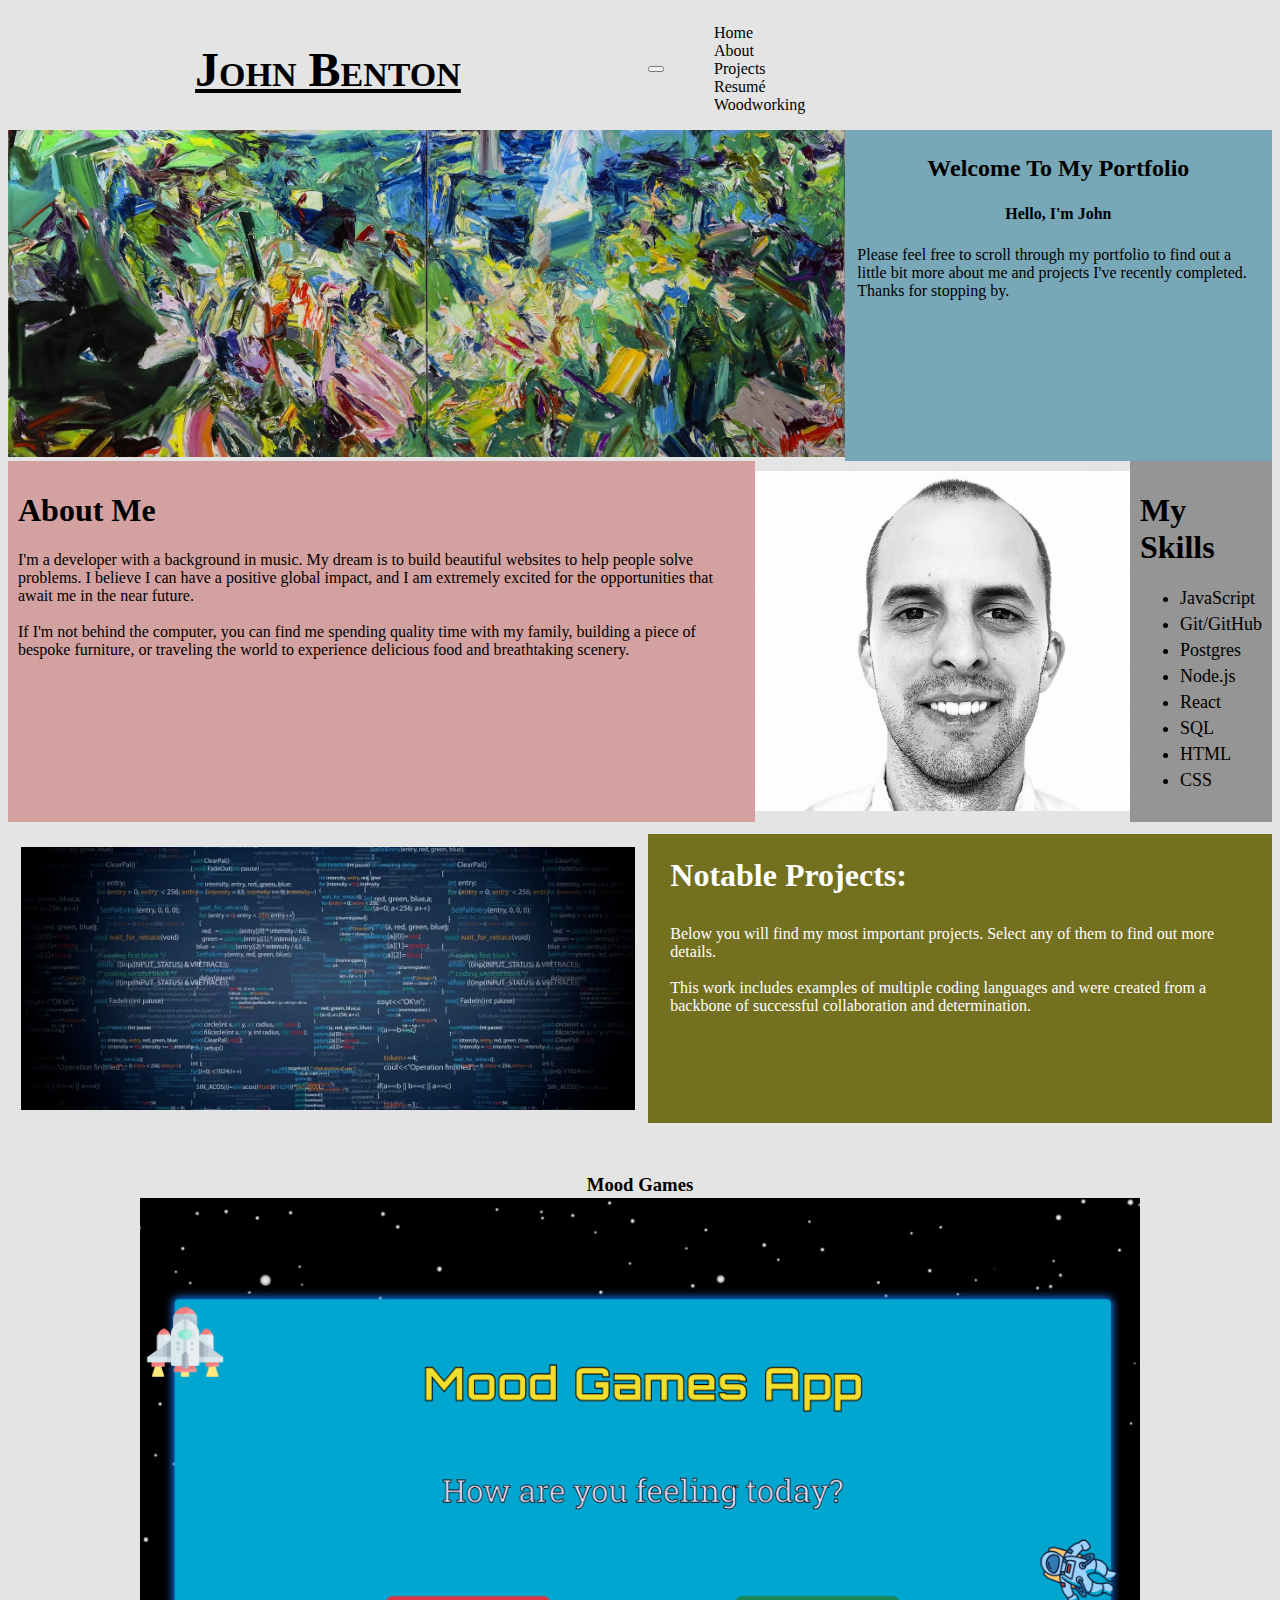
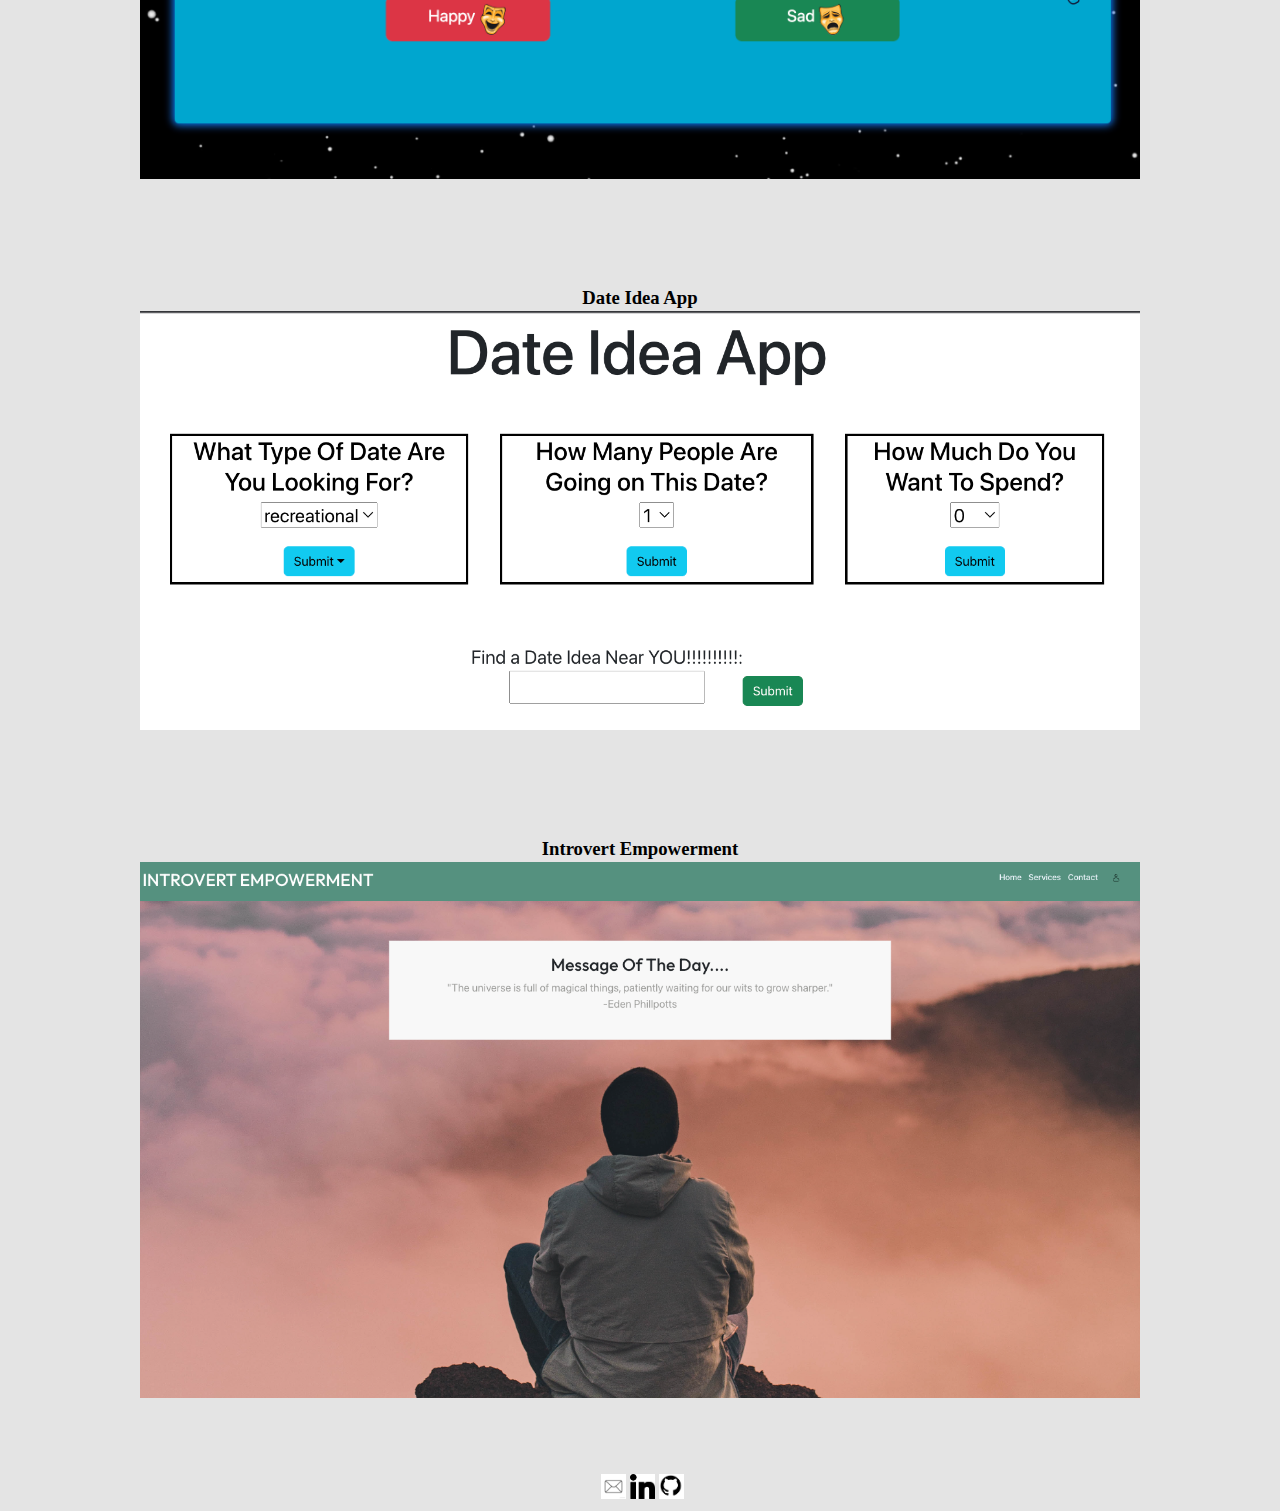
<file: index.html>
<!DOCTYPE html>
<html lang="en">
  <head>
    <meta charset="UTF-8" />
    <meta http-equiv="X-UA-Compatible" content="IE=edge" />
    <meta name="viewport" content="width=device-width, initial-scale=1.0" />
    <title>John Benton</title>
    <link
      href="https://cdn.jsdelivr.net/npm/bootstrap@5.2.2/dist/css/bootstrap.min.css"
      rel="stylesheet"
      integrity="sha384-Zenh87qX5JnK2Jl0vWa8Ck2rdkQ2Bzep5IDxbcnCeuOxjzrPF/et3URy9Bv1WTRi"
      crossorigin="anonymous"
    />
    <script src="https://cdn.jsdelivr.net/npm/bootstrap@5.2.3/dist/js/bootstrap.bundle.min.js"></script>
    <link rel="stylesheet" href="https://cdnjs.cloudflare.com/ajax/libs/font-awesome/4.7.0/css/font-awesome.min.css">

    <link rel="stylesheet" href="style.css" />
  </head>

  <body>
    <!--NavBar Section-->

    <nav class="navbar navbar-expand-md">
      <div class="nav-container">
        <a href="./" class="home">John Benton</a>
        <button
          class="navbar-toggler"
          type="button"
          data-bs-toggle="collapse"
          data-bs-target="#collapsibleNavbar"
        >
          <span class="navbar-toggler-icon"></span>
        </button>
        <div class="collapse navbar-collapse" id="collapsibleNavbar">
          <ul class="navbar-right">
            <li>
              <a href="#home" class="navbar-right-options">Home</a>
            </li>
            <li>
              <a href="#about" class="navbar-right-options">About</a>
            </li>
            <li>
              <a href="#projects" class="navbar-right-options">Projects</a>
            </li>
            <li>
              <a href="resume/resume.html" class="navbar-right-options"
                >Resumé</a
              >
            </li>
            <li class="nav-item">
              <a
                href="woodworking/woodworking.html"
                class="navbar-right-options"
                >Woodworking</a
              >
            </li>
          </ul>
        </div>
      </div>
    </nav>

    <!-- Home Section -->
    <div class="container-fluid first">
      <div class="row">
        <div class="col-md-6">
          <img src="images/Art.jpeg" alt="home image" class="home-img" />
        </div>
        <div class="col-md-6 welcome-banner">
          <h2 class="welcome">Welcome To My Portfolio</h2>
          <h4 class="greeting">Hello, I'm John</h4>
          <p class="introduction">
            Please feel free to scroll through my portfolio to find out a little
            bit more about me and projects I've recently completed. Thanks for
            stopping by.
          </p>
        </div>
      </div>
    </div>

    <!-- About Section -->
    <div class="container-fluid about">
      <div class="row">
        <div class="col-xl-4 about-info">
          <h1 class="about-me" id="about">About Me</h1>
          <p class="about-me-text">
            I'm a developer with a background in music. My dream is to build
            beautiful websites to help people solve problems. I believe I can
            have a positive global impact, and I am extremely excited for the
            opportunities that await me in the near future.
            <br />
            <br />
            If I'm not behind the computer, you can find me spending quality
            time with my family, building a piece of bespoke furniture, or
            traveling the world to experience delicious food and breathtaking
            scenery.
          </p>
        </div>
        <div class="col-xl-4 col-md-6 img">
          <img src="images/JohnB.jpeg" alt="about image" class="about-img" />
        </div>
        <div class="col-xl-4 col-md-6 skills">
          <h1 class="title-skills">My Skills</h1>
          <ul>
            <li class="ind-skills">JavaScript</li>
            <li class="ind-skills">Git/GitHub</li>
            <li class="ind-skills">Postgres</li>
            <li class="ind-skills">Node.js</li>
            <li class="ind-skills">React</li>
            <li class="ind-skills">SQL</li>
            <li class="ind-skills">HTML</li>
            <li class="ind-skills">CSS</li>
          </ul>
        </div>
      </div>
    </div>

    <!-- Project Section -->

    <div class="container-fluid project">
      <div class="row project-row">
        <div class="col-lg-6 pic">
          <img
            src="images/coding.jpeg"
            alt="projects image"
            class="projects-img"
          />
        </div>
        <div class="col-lg-6 notable">
          <h1 class="projects-portfolio" id="projects">Notable Projects:</h1>
          <p class="projects-finished">
            Below you will find my most important projects. Select any of them
            to find out more details.
            <br />
            <br />
            This work includes examples of multiple coding languages and were
            created from a backbone of successful collaboration and
            determination.
          </p>
        </div>
      </div>
    </div>

    <!-- My Work -->
    <div class="container-fluid work">
      <div class="row">
        <div class="col-md-12">
          <h3 class="mood-game">
            Mood Games
            <a href="mood_game/mood-game.html" class="mood-link">
              <img
                src="images/mood-game.jpeg"
                alt="mood game image"
                class="mood-game-img"
            /></a>
          </h3>
        </div>
      </div>

      <div class="container-fluid work">
        <div class="row">
          <div class="col-md-12">
            <h3 class="date-idea-app">
              Date Idea App
              <a href="date_idea_app/date-idea-app.html" class="date-link">
                <img
                  src="images/react-img.jpeg"
                  alt="react image"
                  class="date-idea-app-img"
              /></a>
            </h3>
          </div>
        </div>
      </div>

      <div class="container-fluid work">
        <div class="row">
          <div class="col-md-12">
            <h3 class="introvert-empowerment">
              Introvert Empowerment
              <a
                href="introvert_empowerment/introvert-empowerment.html"
                class="introvert-link"
              >
                <img
                  src="images/homepage.jpeg"
                  alt="introvert-empowerment image"
                  class="introvert-empowerment-img"
              /></a>
            </h3>
          </div>
        </div>
      </div>
    </div>

    <br />

    <!-- Footer -->
    <footer class="foot">
      <div class="foot-container">
        <a class="foot-links" href="mailto:jtbentoniv@gmail.com">
          <img class="foot-image" src="images/email.png" alt="linkedIn" />
        </a>
        <a class="foot-links" href="https://www.linkedin.com/in/john-benton/">
          <img class="foot-image" src="images/linkedIn.png" alt="linkedIn" />
        </a>
        <a class="foot-links" href="https://github.com/JohnBenton4">
          <img class="foot-image" src="images/github.png" alt="linkedIn" />
        </a>
      </div>
    </footer>
  </body>
</html>
</file>
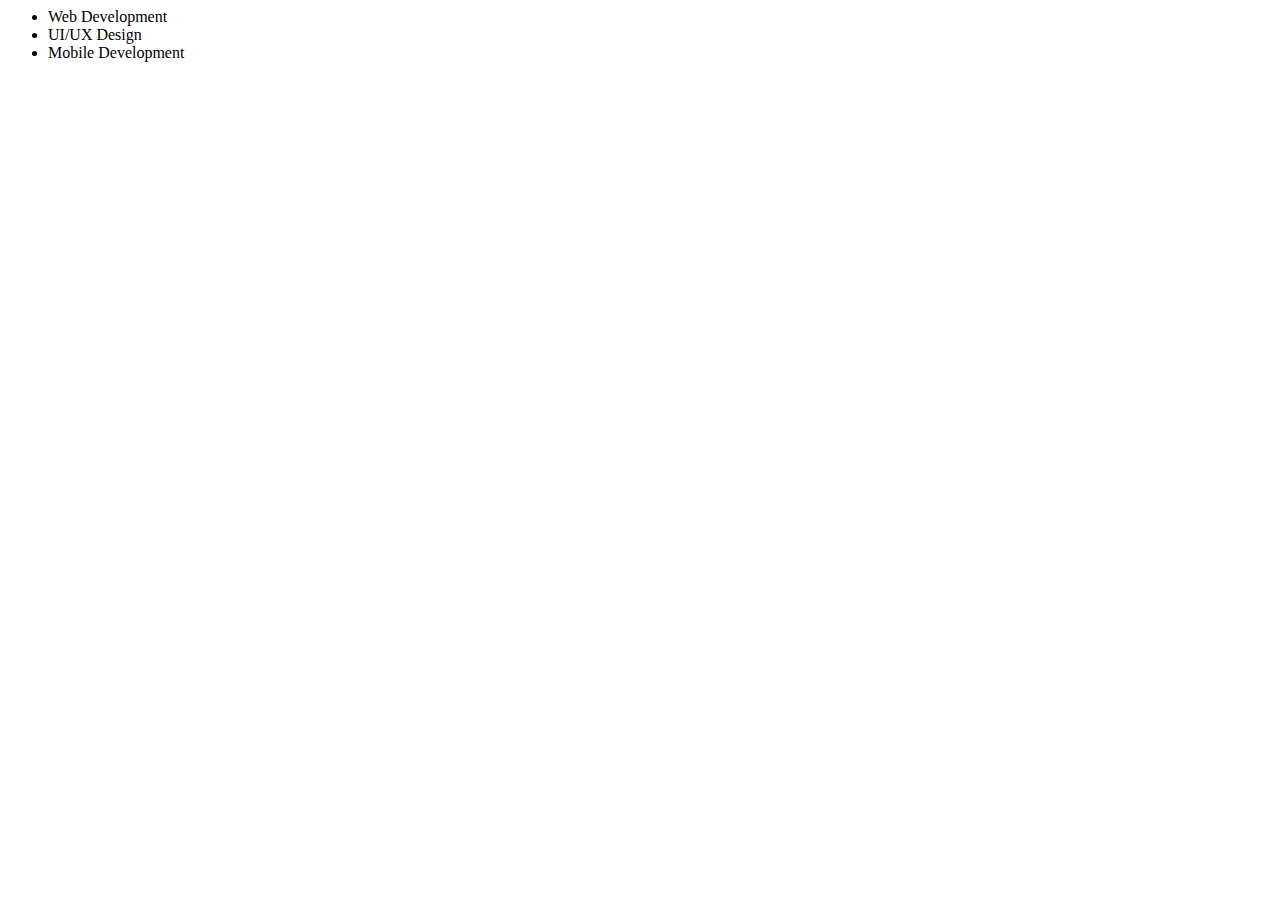
<file: services.html>
<html>
    <head>
        <meta name="viewport" content="width=device-width, intial-scale=1.0">
    </head>
    <body>
        <ul>
            <li>Web Development</li>
            <li>UI/UX Design</li>
            <li>Mobile Development</li>
        </ul>
    </body>
</html>
</file>
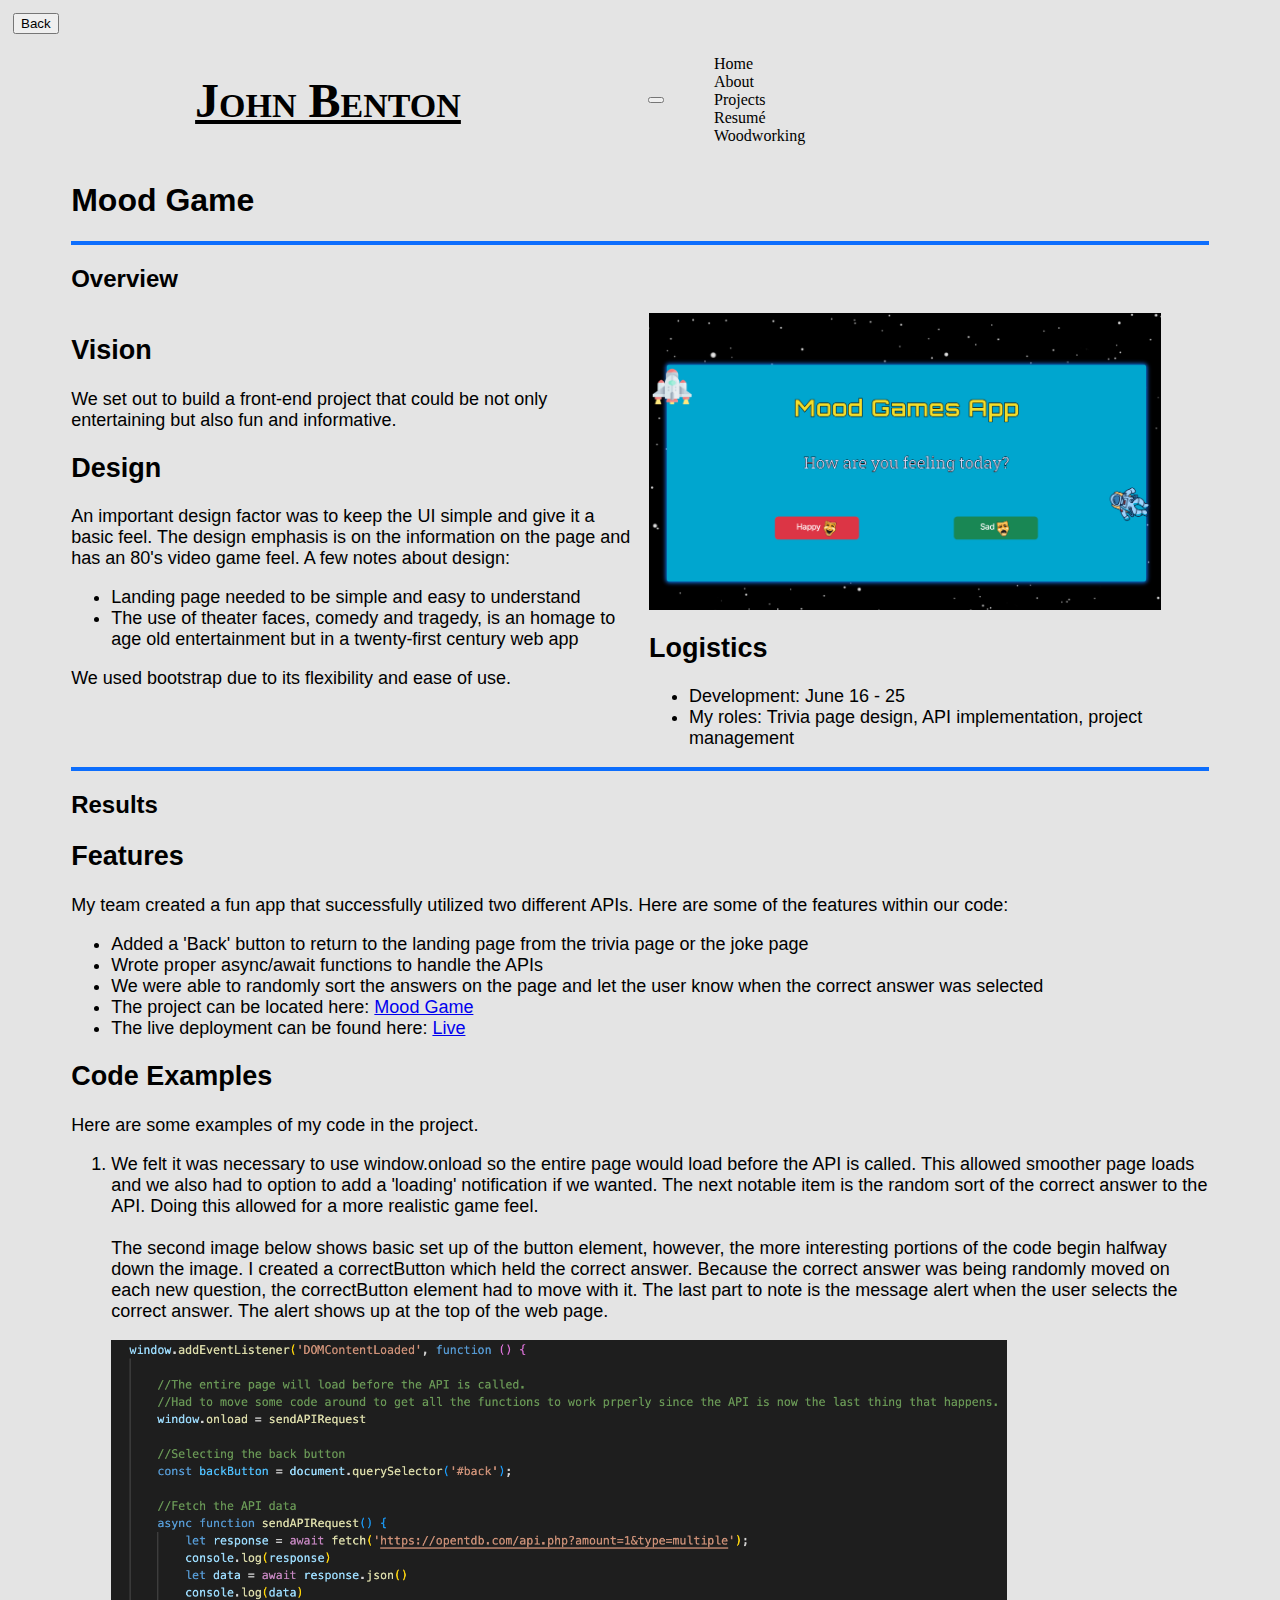
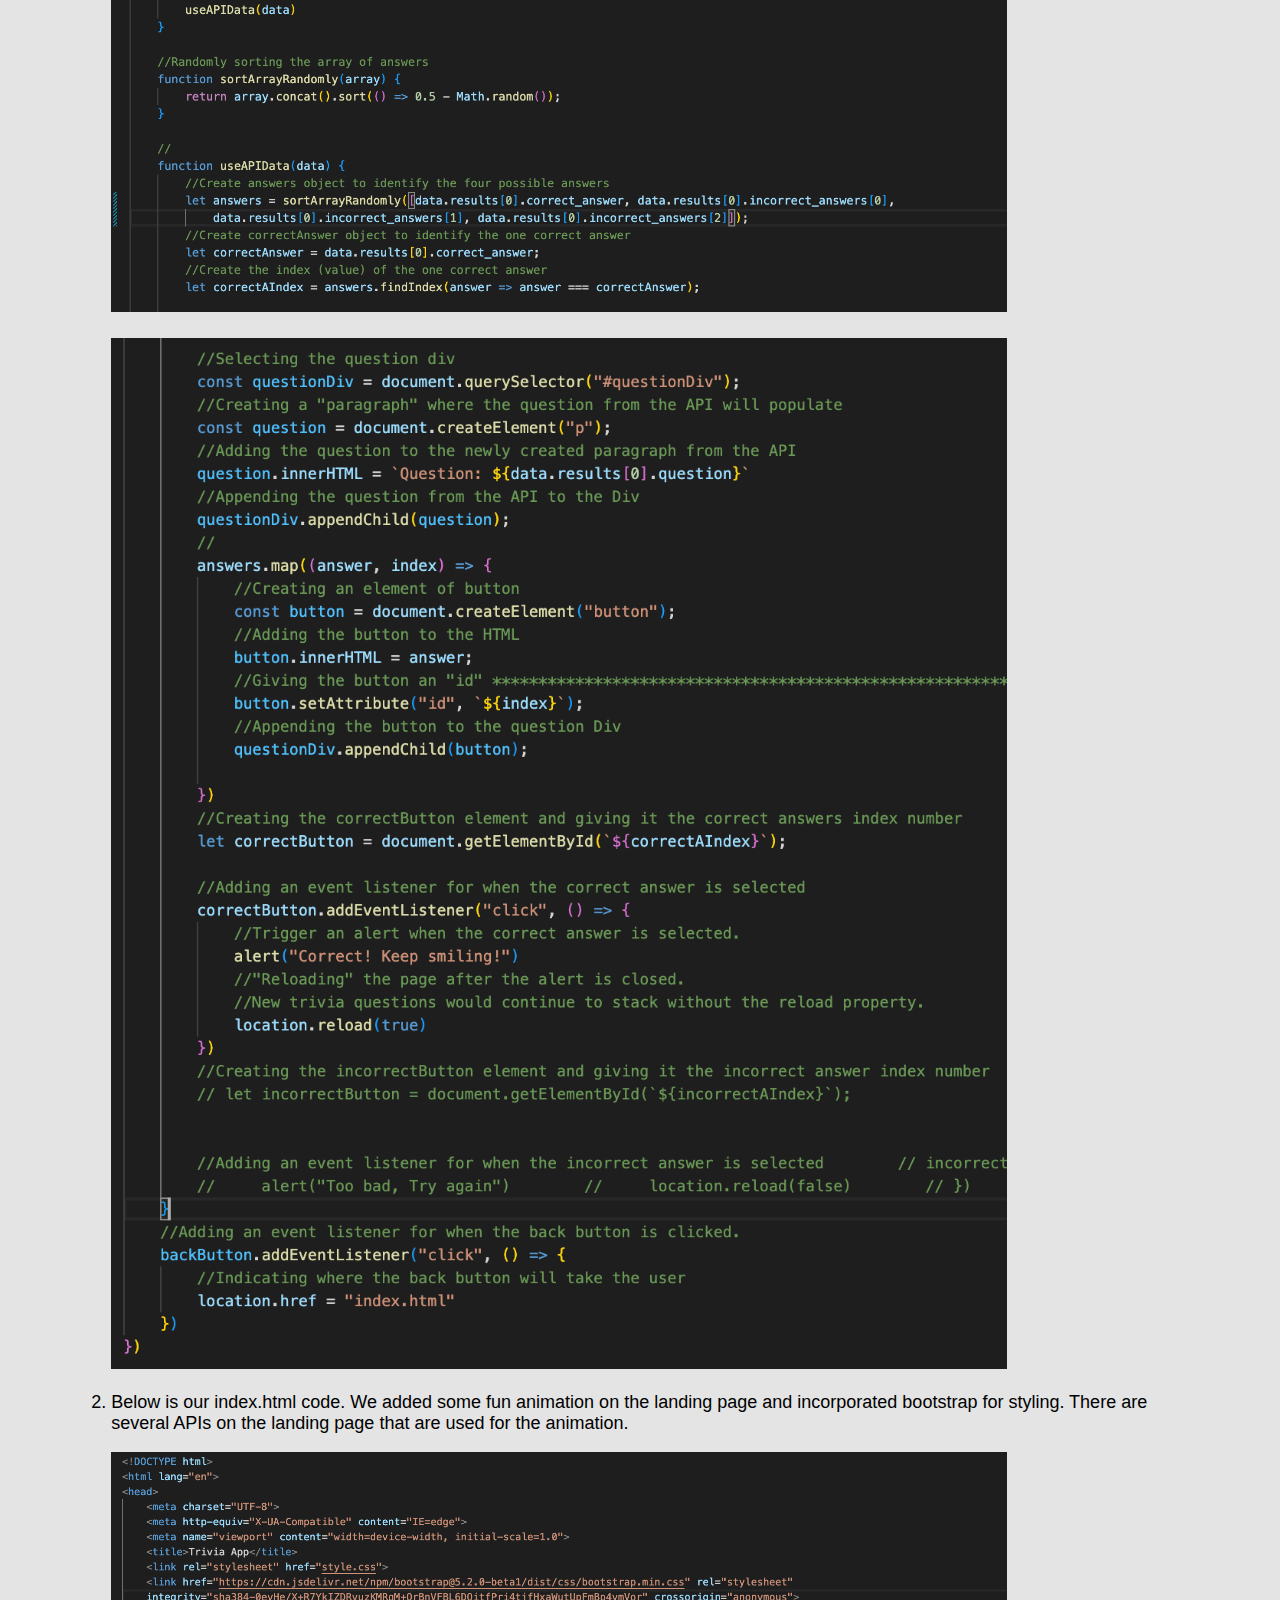
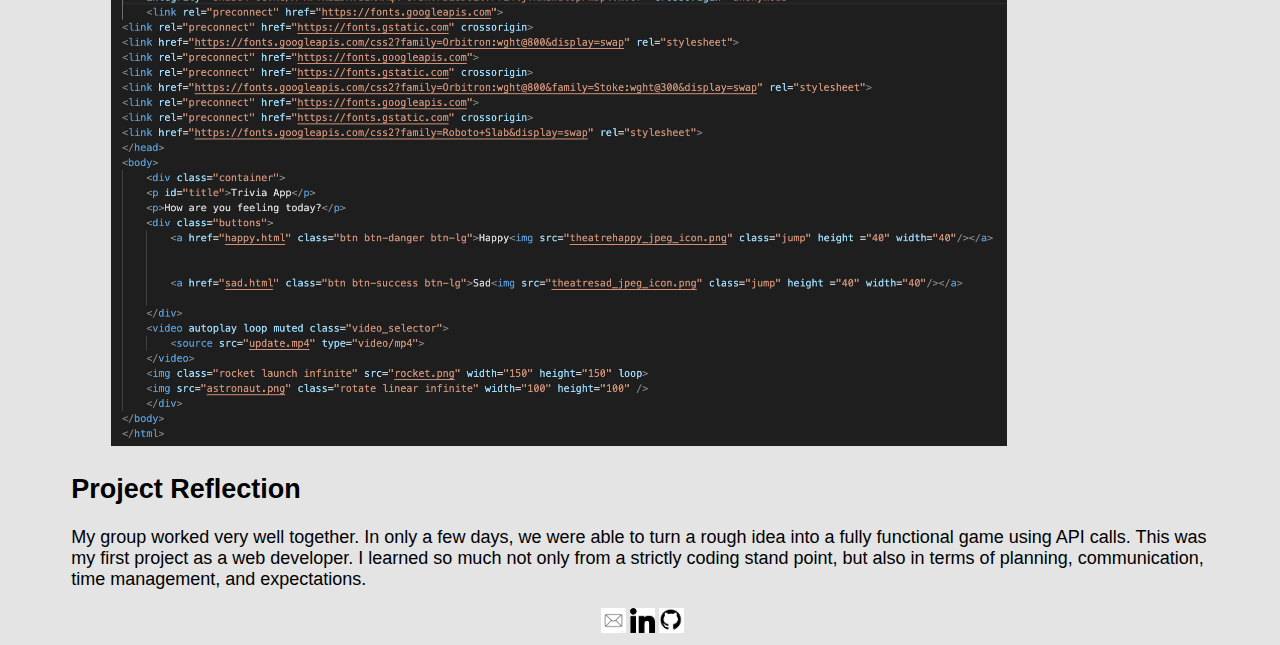
<file: mood_game/mood-game.html>
<!DOCTYPE html>
<html lang="en">
  <head>
    <meta charset="UTF-8" />
    <meta http-equiv="X-UA-Compatible" content="IE=edge" />
    <meta name="viewport" content="width=device-width, initial-scale=1.0" />
    <title>Mood Game</title>
    <link
      href="https://cdn.jsdelivr.net/npm/bootstrap@5.2.2/dist/css/bootstrap.min.css"
      rel="stylesheet"
      integrity="sha384-Zenh87qX5JnK2Jl0vWa8Ck2rdkQ2Bzep5IDxbcnCeuOxjzrPF/et3URy9Bv1WTRi"
      crossorigin="anonymous"
    />
    <script src="https://cdn.jsdelivr.net/npm/bootstrap@5.2.3/dist/js/bootstrap.bundle.min.js"></script>

    <link rel="stylesheet" href="mood-game.css" />
  </head>

  <body>
    <!-- Back Button -->

    <button
      type="button"
      class="btn btn-primary btn-md"
      onclick="history.back()"
    >
      Back
    </button>
    <!-- NavBar -->
    <nav class="navbar navbar-expand-md">
      <div class="nav-container">
        <a href=".././" class="home">John Benton</a>
        <button
          class="navbar-toggler"
          type="button"
          data-bs-toggle="collapse"
          data-bs-target="#collapsibleNavbar"
        >
          <span class="navbar-toggler-icon"></span>
        </button>
        <div class="collapse navbar-collapse" id="collapsibleNavbar">
          <ul class="navbar-right">
            <li>
              <a href="../index.html#home" class="navbar-right-options">Home</a>
            </li>
            <li>
              <a href="../index.html#about" class="navbar-right-options"
                >About</a
              >
            </li>
            <li>
              <a href="../index.html#projects" class="navbar-right-options"
                >Projects</a
              >
            </li>
            <li>
              <a href="../resume/resume.html" class="navbar-right-options"
                >Resumé</a
              >
            </li>
            <li>
              <a
                href="../woodworking/woodworking.html"
                class="navbar-right-options"
                >Woodworking</a
              >
            </li>
          </ul>
        </div>
      </div>
    </nav>
    <div class="container">
      <h1 class="name">Mood Game</h1>
      <hr />
      <h2 class="overview">Overview</h2>
      <div class="grid">
        <div>
          <h2 class="vision">Vision</h2>
          <p>
            We set out to build a front-end project that could be not only
            entertaining but also fun and informative.
          </p>
          <h2 class="design">Design</h2>
          <p>
            An important design factor was to keep the UI simple and give it a
            basic feel. The design emphasis is on the information on the page
            and has an 80's video game feel. A few notes about design:
          </p>
          <ul class="unlist">
            <li>Landing page needed to be simple and easy to understand</li>
            <li>
              The use of theater faces, comedy and tragedy, is an homage to age
              old entertainment but in a twenty-first century web app
            </li>
          </ul>
          <p>We used bootstrap due to its flexibility and ease of use.</p>
        </div>
        <div>
          <img
            src="../images/mood-game.jpeg"
            alt="mood game image"
            class="mood-game-img"
          />
          <h2 class="logistics">Logistics</h2>
          <ul>
            <li>Development: June 16 - 25</li>
            <li>
              My roles: Trivia page design, API implementation, project
              management
            </li>
          </ul>
          <p></p>
        </div>
      </div>
      <hr />

      <h2 class="results">Results</h2>
      <div class="grid2">
        <div>
          <h2 class="features">Features</h2>
          <p>
            My team created a fun app that successfully utilized two different
            APIs. Here are some of the features within our code:
          </p>
          <ul>
            <li>
              Added a 'Back' button to return to the landing page from the
              trivia page or the joke page
            </li>
            <li>Wrote proper async/await functions to handle the APIs</li>
            <li>
              We were able to randomly sort the answers on the page and let the
              user know when the correct answer was selected
            </li>
            <li>
              The project can be located here:
              <a href="https://github.com/JohnBenton4/Trivia">Mood Game</a>
            </li>
            <li>
              The live deployment can be found here:
              <a href="https://mood-game.netlify.app/"> Live</a>
            </li>
          </ul>
        </div>

        <div>
          <h2 class="code-examples">Code Examples</h2>
          <p>Here are some examples of my code in the project.</p>
          <ol>
            <li>
              <p>
                We felt it was necessary to use window.onload so the entire page
                would load before the API is called. This allowed smoother page
                loads and we also had to option to add a 'loading' notification
                if we wanted. The next notable item is the random sort of the
                correct answer to the API. Doing this allowed for a more
                realistic game feel.
                <br />
                <br />
                The second image below shows basic set up of the button element,
                however, the more interesting portions of the code begin halfway
                down the image. I created a correctButton which held the correct
                answer. Because the correct answer was being randomly moved on
                each new question, the correctButton element had to move with
                it. The last part to note is the message alert when the user
                selects the correct answer. The alert shows up at the top of the
                web page.
              </p>
              <img src="mood-1.jpeg" alt="mood 1 image" class="mood-1-img" />
              <br />
              <br />
              <img src="mood-2.jpeg" alt="mood 2 image" class="mood-2-img" />
            </li>

            <li>
              <p>
                Below is our index.html code. We added some fun animation on the
                landing page and incorporated bootstrap for styling. There are
                several APIs on the landing page that are used for the
                animation.
              </p>
              <img src="mood-3.jpeg" alt="mood 3 image" class="mood-3-img" />
            </li>
          </ol>
        </div>
        <div>
          <h2 class="reflect">Project Reflection</h2>
          <p>
            My group worked very well together. In only a few days, we were able
            to turn a rough idea into a fully functional game using API calls.
            This was my first project as a web developer. I learned so much not
            only from a strictly coding stand point, but also in terms of
            planning, communication, time management, and expectations.
          </p>
        </div>
      </div>
    </div>

    <footer class="foot">
      <div class="foot-container">
        <a class="foot-links" href="mailto:jtbentoniv@gmail.com">
          <img class="foot-image" src="../images/email.png" alt="linkedIn" />
        </a>
        <a class="foot-links" href="https://www.linkedin.com/in/john-benton/">
          <img class="foot-image" src="../images/linkedIn.png" alt="linkedIn" />
        </a>
        <a class="foot-links" href="https://github.com/JohnBenton4">
          <img class="foot-image" src="../images/github.png" alt="linkedIn" />
        </a>
      </div>
    </footer>
  </body>
</html>
</file>
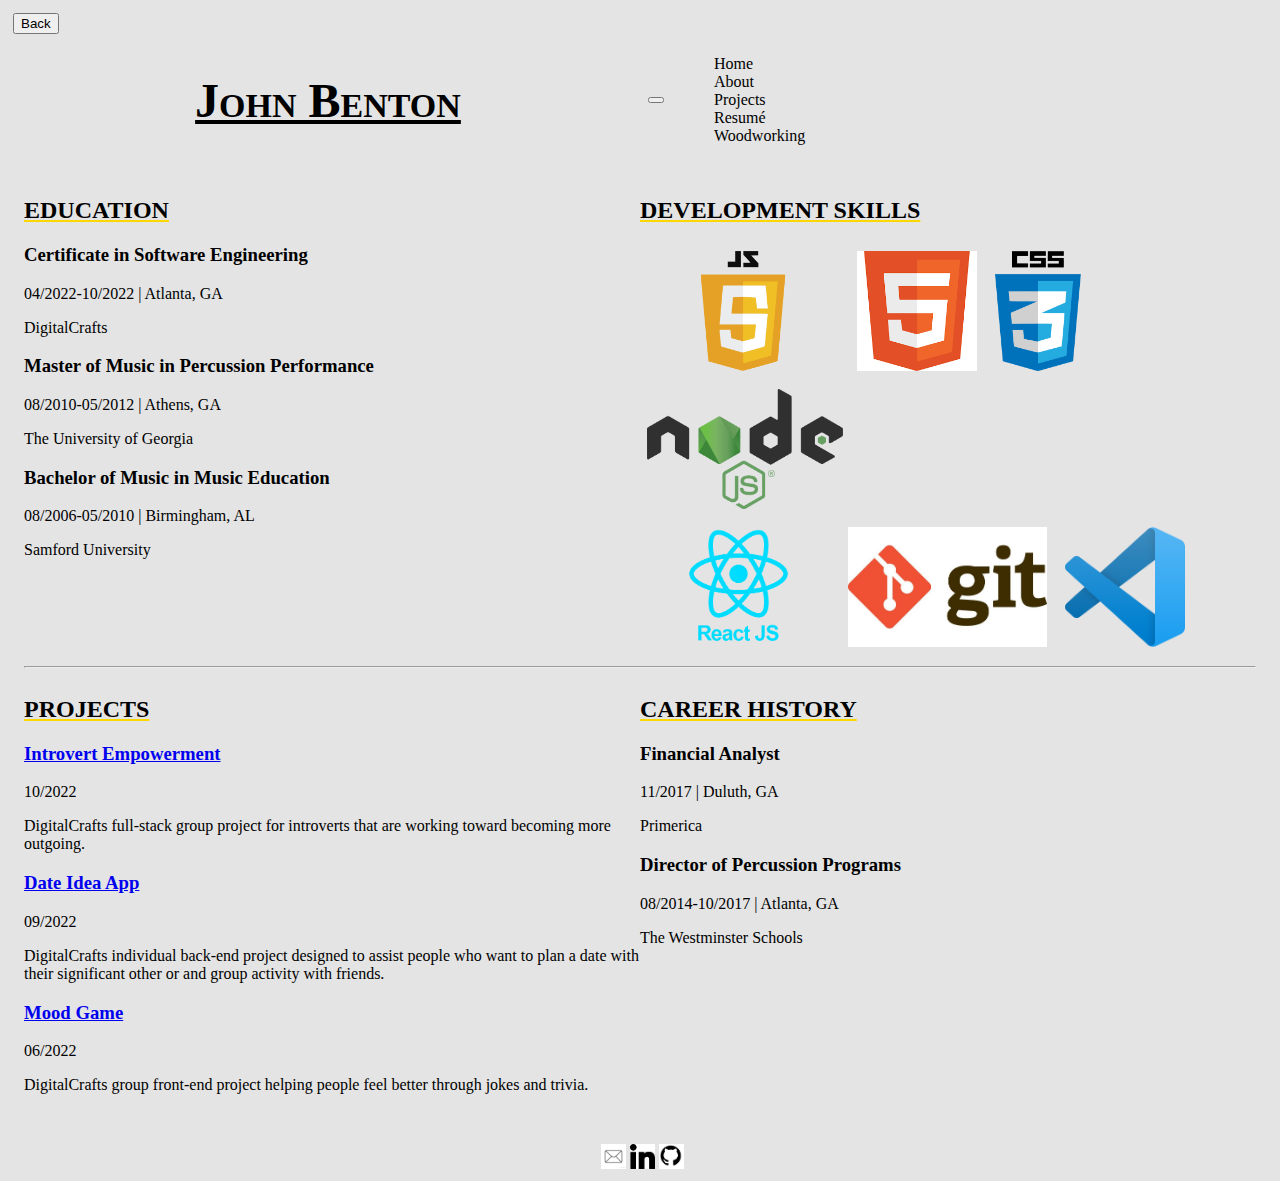
<file: resume/resume.html>
<!DOCTYPE html>
<html lang="en">
  <head>
    <meta charset="UTF-8" />
    <meta http-equiv="X-UA-Compatible" content="IE=edge" />
    <meta name="viewport" content="width=device-width, initial-scale=1.0" />
    <title>Document</title>
    <link
      href="https://cdn.jsdelivr.net/npm/bootstrap@5.2.2/dist/css/bootstrap.min.css"
      rel="stylesheet"
      integrity="sha384-Zenh87qX5JnK2Jl0vWa8Ck2rdkQ2Bzep5IDxbcnCeuOxjzrPF/et3URy9Bv1WTRi"
      crossorigin="anonymous"
    />
    <script src="https://cdn.jsdelivr.net/npm/bootstrap@5.2.3/dist/js/bootstrap.bundle.min.js"></script>
    <link rel="stylesheet" href="https://cdnjs.cloudflare.com/ajax/libs/font-awesome/4.7.0/css/font-awesome.min.css">

    <link rel="stylesheet" href="resume.css" />
  </head>

  <body>
    <button
      type="button"
      class="btn btn-primary btn-md"
      onclick="history.back()"
    >
      Back
    </button>
    
    <nav class="navbar navbar-expand-md">
      <div class="nav-container">
        <a href=".././" class="home">John Benton</a>
        <button
          class="navbar-toggler"
          type="button"
          data-bs-toggle="collapse"
          data-bs-target="#collapsibleNavbar"
        >
          <span class="navbar-toggler-icon"></span>
        </button>
        <div class="collapse navbar-collapse" id="collapsibleNavbar">
          <ul class="navbar-right">
            <li>
              <a href="../index.html#home" class="navbar-right-options">Home</a>
            </li>
            <li>
              <a href="../index.html#about" class="navbar-right-options"
                >About</a
              >
            </li>
            <li>
              <a href="../index.html#projects" class="navbar-right-options"
                >Projects</a
              >
            </li>
            <li>
              <a href="../resume/resume.html" class="navbar-right-options"
                >Resumé</a
              >
            </li>
            <li>
              <a
                href="../woodworking/woodworking.html"
                class="navbar-right-options"
                >Woodworking</a
              >
            </li>
          </ul>
        </div>
      </div>
    </nav>

    <main>
      <div class="container">
        <div class="top">
          <div class="left-top">
            <h2 class="underline">EDUCATION</h2>
            <div>
              <h3>Certificate in Software Engineering</h3>
              <p>04/2022-10/2022 | Atlanta, GA</p>
              <p>DigitalCrafts</p>
            </div>
            <div>
              <h3>Master of Music in Percussion Performance</h3>
              <p>08/2010-05/2012 | Athens, GA</p>
              <p>The University of Georgia</p>
            </div>
            <div>
              <h3>Bachelor of Music in Music Education</h3>
              <p>08/2006-05/2010 | Birmingham, AL</p>
              <p>Samford University</p>
            </div>
          </div>
          <div class="right-top">
            <h2 class="underline">DEVELOPMENT SKILLS</h2>
            <div class="skills">
              <img src="/images/icons/javascript.png" />
              <img src="/images/icons/html.png" />
              <img src="/images/icons/css.png" />
              <img src="/images/icons/nodejs.png" />
            </div>
            <div class="skills">
              <img src="/images/icons/react.png" />
              <img src="/images/icons/git.jpeg" />
              <img src="/images/icons/vscode.png" />
            </div>
          </div>
        </div>
        <hr />
        <div class="bottom">
          <div>
            <h2 class="underline">PROJECTS</h2>
            <div class="projects">
              <a href="/introvert_empowerment/introvert-empowerment.html">
                <h3>Introvert Empowerment</h3>
              </a>
              <p>10/2022</p>
              <p>
                DigitalCrafts full-stack group project for introverts that are
                working toward becoming more outgoing.
              </p>
            </div>
            <div class="projects">
              <a href="/date_idea_app/date-idea-app.html">
                <h3>Date Idea App</h3>
              </a>
              <p>09/2022</p>
              <p>
                DigitalCrafts individual back-end project designed to assist
                people who want to plan a date with their significant other or
                and group activity with friends.
              </p>
            </div>
            <div class="projects">
              <a href="/mood_game/mood-game.html">
                <h3>Mood Game</h3>
              </a>
              <p>06/2022</p>
              <p>
                DigitalCrafts group front-end project helping people feel better
                through jokes and trivia.
              </p>
            </div>
          </div>

          <div>
            <h2 class="underline">CAREER HISTORY</h2>
            <div class="career">
              <h3>Financial Analyst</h3>
              <p>11/2017 | Duluth, GA</p>
              <p>Primerica</p>
            </div>
            <div class="career">
              <h3>Director of Percussion Programs</h3>
              <p>08/2014-10/2017 | Atlanta, GA</p>
              <p>The Westminster Schools</p>
            </div>
          </div>
        </div>
      </div>
    </main>
    <br />

    <!-- Footer -->
    <footer class="foot">
      <div class="foot-container">
        <a class="foot-links" href="mailto:jtbentoniv@gmail.com">
          <img class="foot-image" src="../images/email.png" alt="linkedIn" />
        </a>
        <a class="foot-links" href="https://www.linkedin.com/in/john-benton/">
          <img class="foot-image" src="../images/linkedIn.png" alt="linkedIn" />
        </a>
        <a class="foot-links" href="https://github.com/JohnBenton4">
          <img class="foot-image" src="../images/github.png" alt="linkedIn" />
        </a>
      </div>
    </footer>
  </body>
</html>
</file>
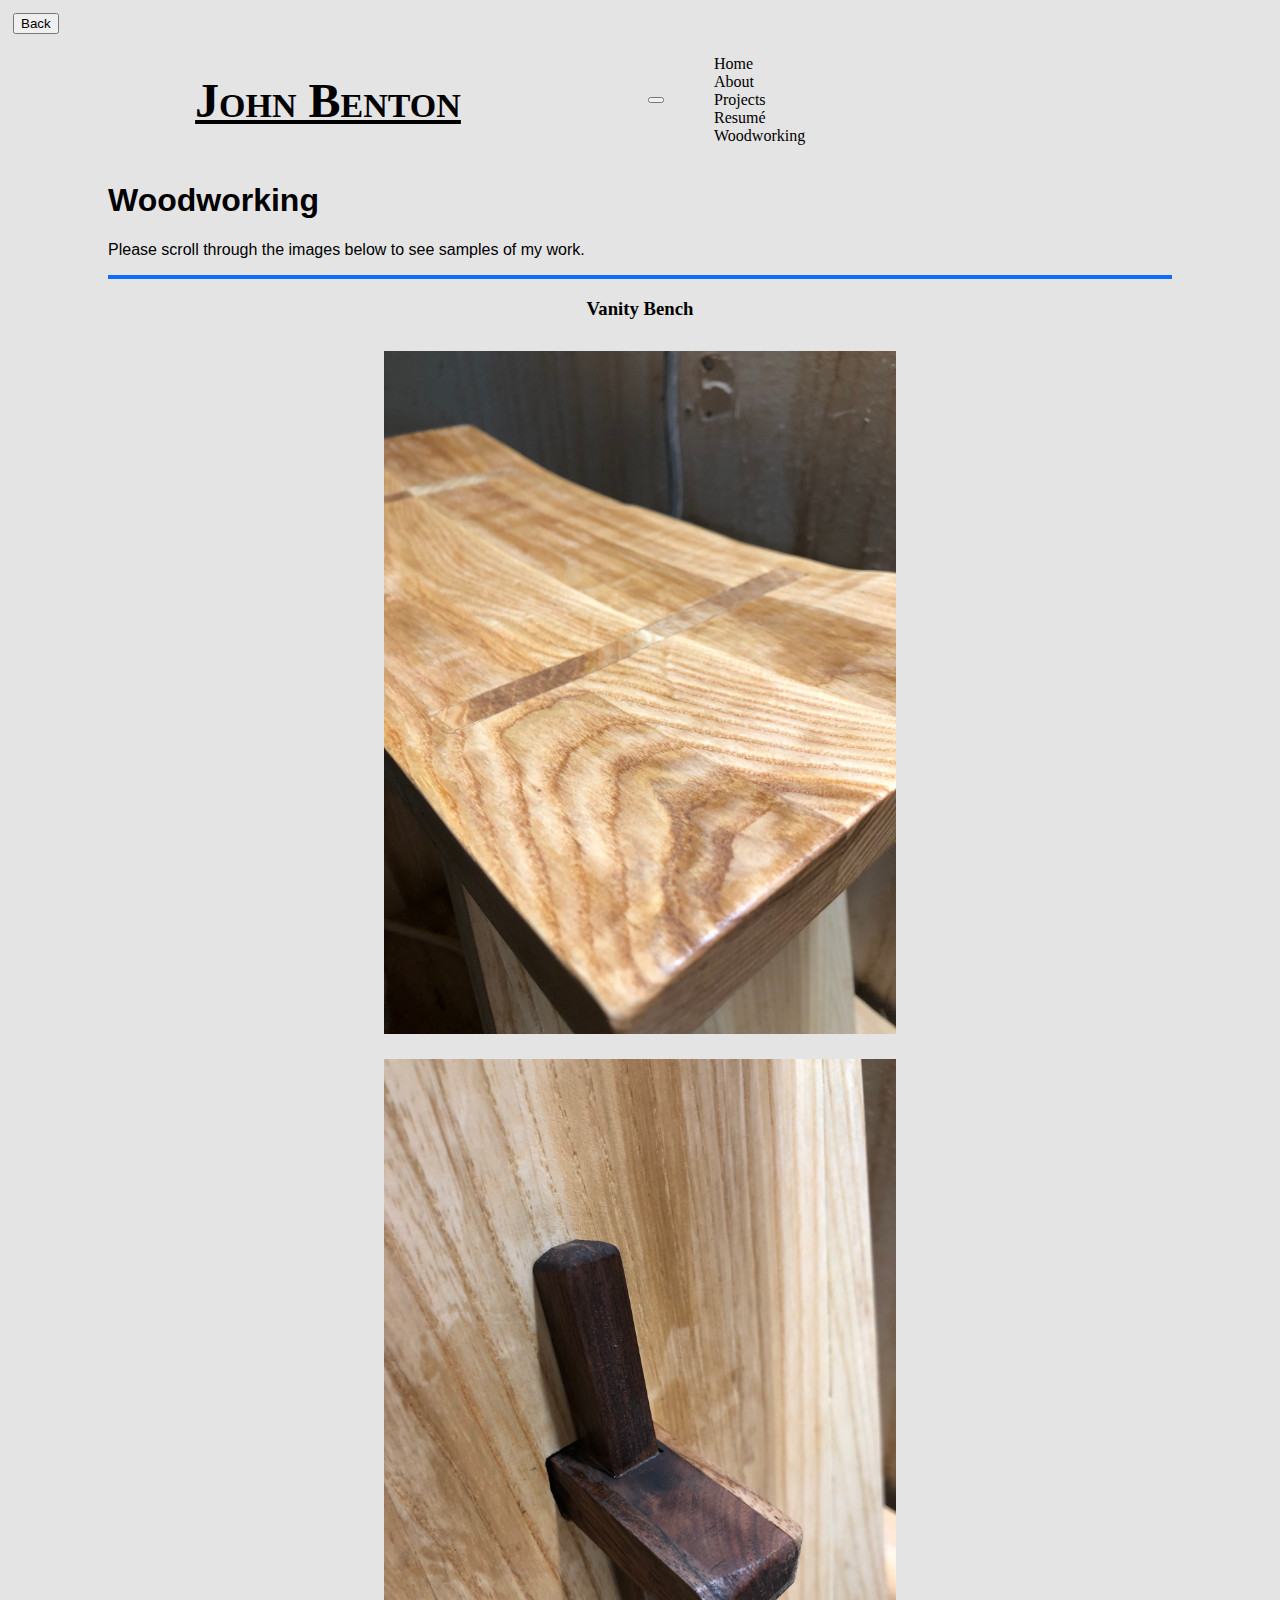
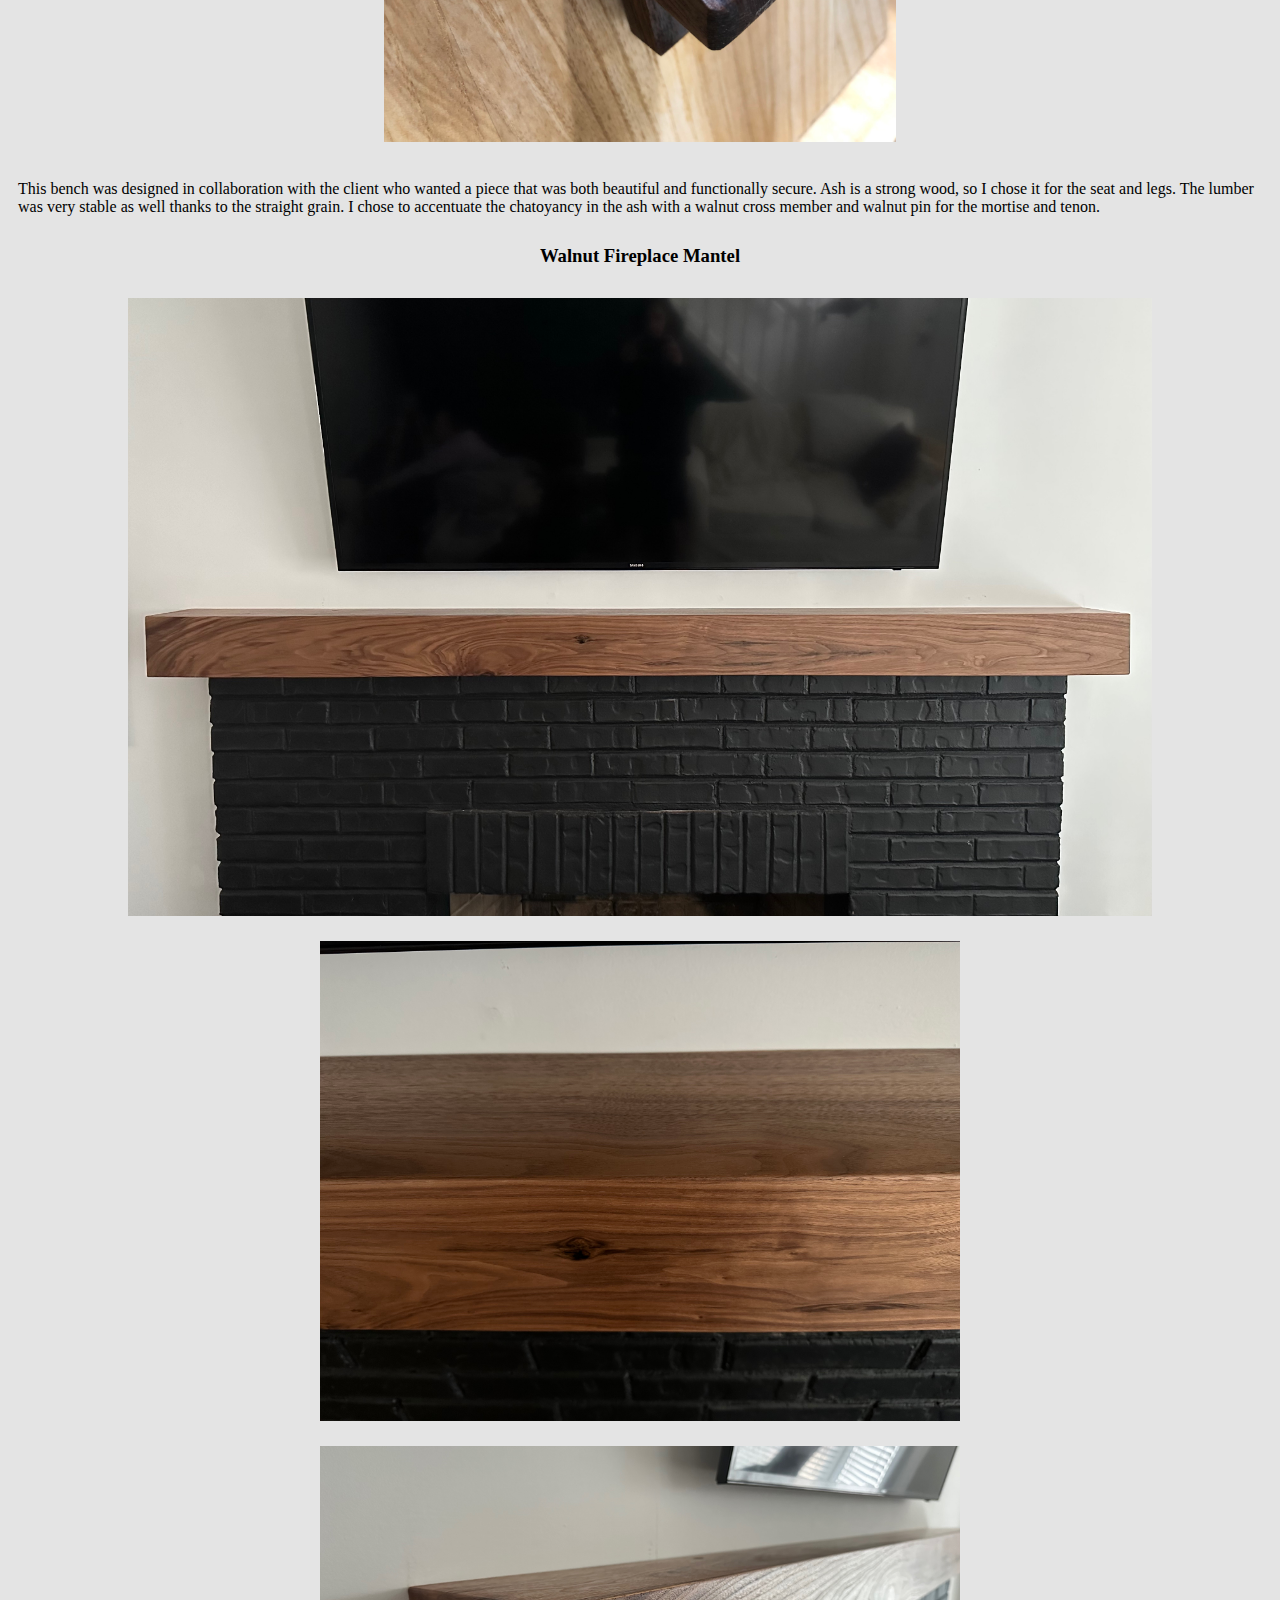
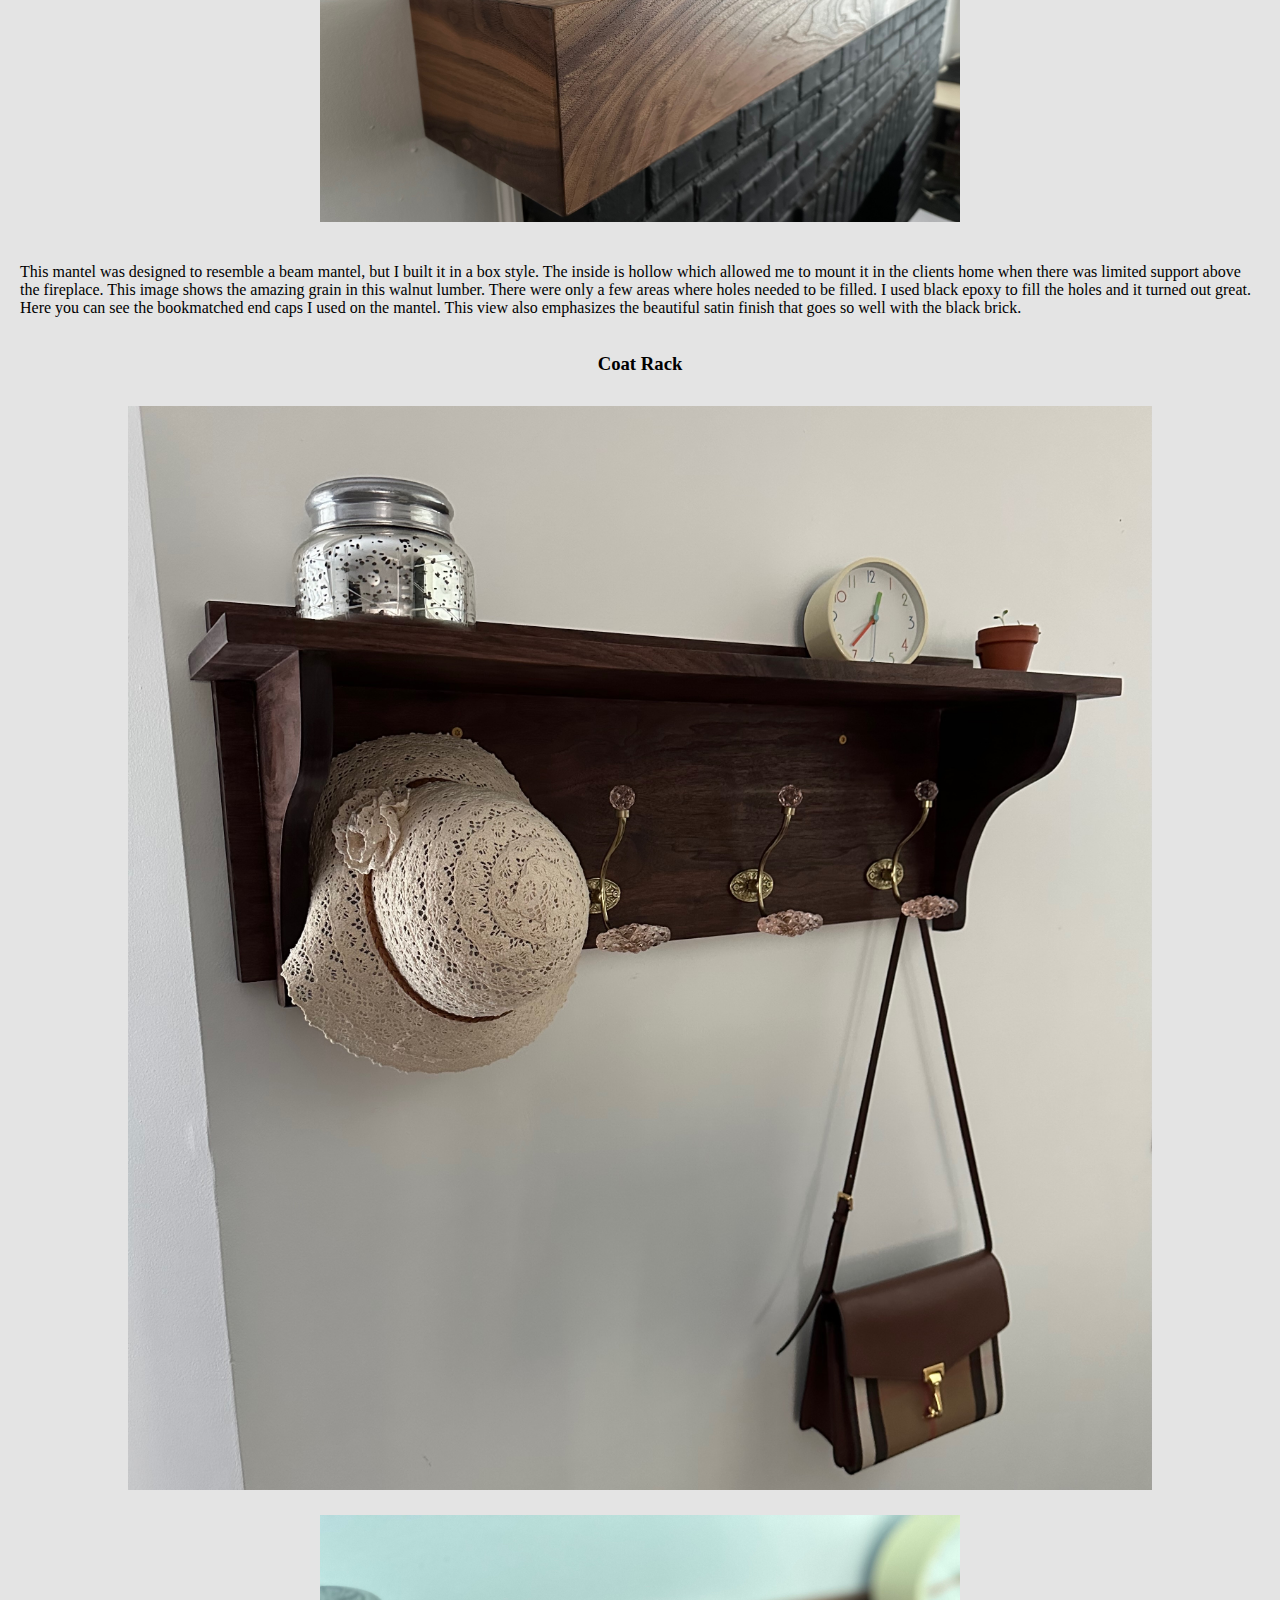
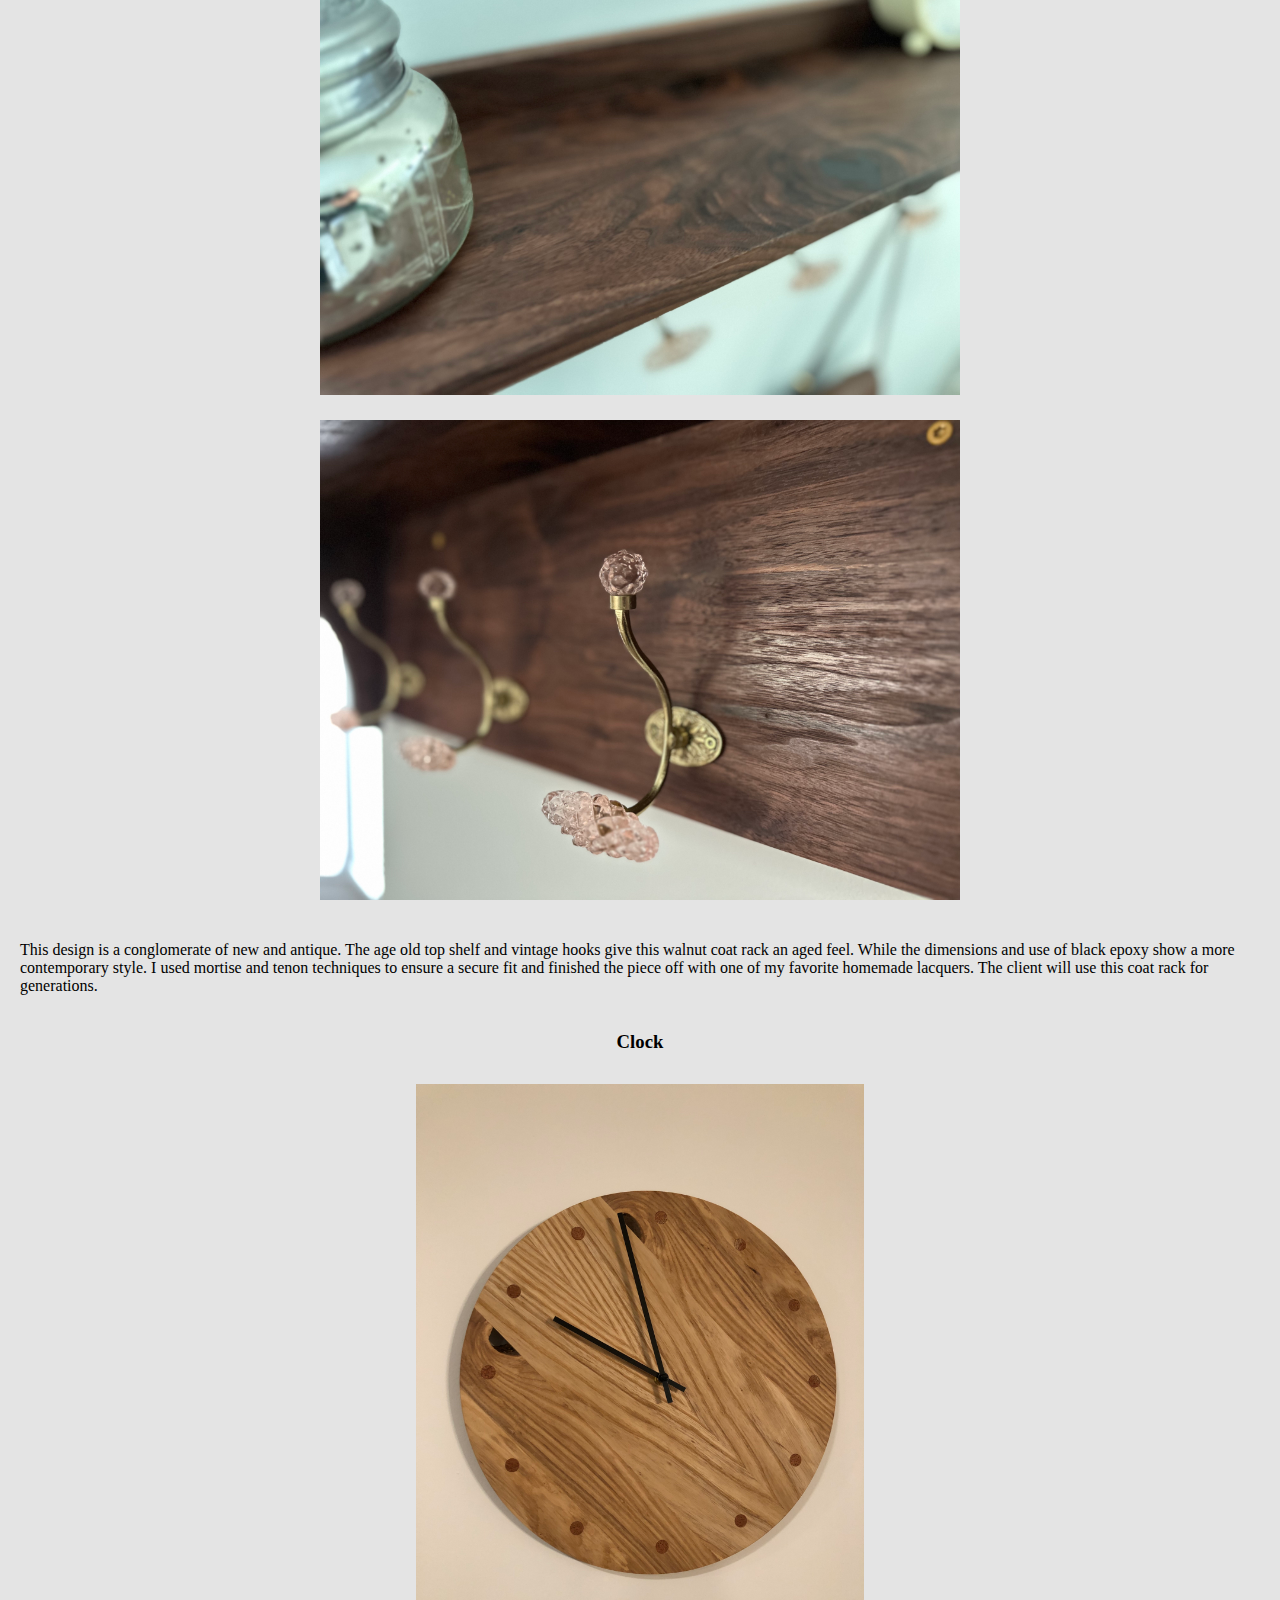
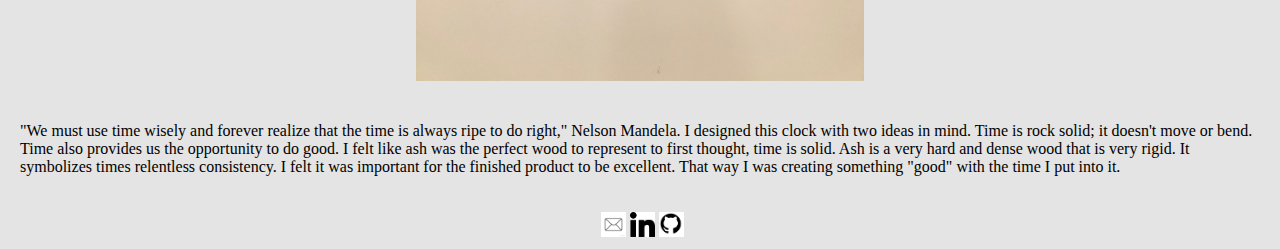
<file: woodworking/woodworking.html>
<!DOCTYPE html>
<html lang="en">
  <head>
    <meta charset="UTF-8" />
    <meta http-equiv="X-UA-Compatible" content="IE=edge" />
    <meta name="viewport" content="width=device-width, initial-scale=1.0" />
    <title>Woodworking</title>
    <link
      href="https://cdn.jsdelivr.net/npm/bootstrap@5.2.2/dist/css/bootstrap.min.css"
      rel="stylesheet"
      integrity="sha384-Zenh87qX5JnK2Jl0vWa8Ck2rdkQ2Bzep5IDxbcnCeuOxjzrPF/et3URy9Bv1WTRi"
      crossorigin="anonymous"
    />
    <script src="https://cdn.jsdelivr.net/npm/bootstrap@5.2.3/dist/js/bootstrap.bundle.min.js"></script>

    <link rel="stylesheet" href="woodworking.css" />
  </head>
  <body>
    <!-- Back Button -->
    <button
      type="button"
      class="btn btn-primary btn-md"
      onclick="history.back()"
    >
      Back
    </button>
    <!-- NavBar -->
    <nav class="navbar navbar-expand-md">
      <div class="nav-container">
        <a href=".././" class="home">John Benton</a>
        <button
          class="navbar-toggler"
          type="button"
          data-bs-toggle="collapse"
          data-bs-target="#collapsibleNavbar"
        >
          <span class="navbar-toggler-icon"></span>
        </button>
        <div class="collapse navbar-collapse" id="collapsibleNavbar">
          <ul class="navbar-right">
            <li>
              <a href="../index.html#home" class="navbar-right-options">Home</a>
            </li>
            <li>
              <a href="../index.html#about" class="navbar-right-options"
                >About</a
              >
            </li>
            <li>
              <a href="../index.html#projects" class="navbar-right-options"
                >Projects</a
              >
            </li>
            <li>
              <a href="../resume/resume.html" class="navbar-right-options"
                >Resumé</a
              >
            </li>
            <li>
              <a
                href="woodworking/woodworking.html"
                class="navbar-right-options"
                >Woodworking</a
              >
            </li>
          </ul>
        </div>
      </div>
    </nav>

    <!-- Content -->
    <div class="container">
      <h1 class="name">Woodworking</h1>
      <p>Please scroll through the images below to see samples of my work.</p>
      <hr />
    </div>

    <div class="container-fluid bench">
      <h3>Vanity Bench</h3>
      <div class="row">
        <div class="col-sm-6">
          <img
            src="bench-top.jpeg"
            alt="bench top image"
            class="bench-top-img"
          />
        </div>
        <div class="col-sm-6">
          <img
            src="bench-joinery.jpeg"
            alt="bench joinery image"
            class="bench-joinery-img"
          />
        </div>
      </div>
      <p class="p-bench">
        This bench was designed in collaboration with the client who wanted a
        piece that was both beautiful and functionally secure. Ash is a strong
        wood, so I chose it for the seat and legs. The lumber was very stable as
        well thanks to the straight grain. I chose to accentuate the chatoyancy
        in the ash with a walnut cross member and walnut pin for the mortise and
        tenon.
      </p>
    </div>

    <div class="container-fluid mantel">
      <h3>Walnut Fireplace Mantel</h3>
      <div class="row">
        <div class="col-sm-12">
          <img
            src="mantel-full.jpeg"
            alt="mantel full image"
            class="mantel-full-img"
          />
        </div>
      </div>
      <div class="row">
        <div class="col-sm-6">
          <img
            src="mantel-detail.jpeg"
            alt="mantel detail image"
            class="mantel-detail-img"
          />
        </div>
        <div class="col-sm-6">
          <img
            src="mantel-side.jpeg"
            alt="mantel side image"
            class="mantel-side-img"
          />
        </div>
      </div>
      <p class="p-mantel">
        This mantel was designed to resemble a beam mantel, but I built it in a
        box style. The inside is hollow which allowed me to mount it in the
        clients home when there was limited support above the fireplace. This
        image shows the amazing grain in this walnut lumber. There were only a
        few areas where holes needed to be filled. I used black epoxy to fill
        the holes and it turned out great. Here you can see the bookmatched end
        caps I used on the mantel. This view also emphasizes the beautiful satin
        finish that goes so well with the black brick.
      </p>
    </div>

    <div class="container-fluid coat">
      <h3>Coat Rack</h3>
      <div class="row">
        <div class="col-sm-12">
          <img
            src="coat-full.jpeg"
            alt="coat full image"
            class="coat-full-img"
          />
        </div>
        <div class="col-sm-6">
          <img
            src="coat-detail.jpeg"
            alt="coat detail image"
            class="coat-detail-img"
          />
        </div>
        <div class="col-sm-6">
          <img
            src="coat-hook.jpeg"
            alt="coat hook image"
            class="coat-hook-img"
          />
        </div>
      </div>
      <p class="p-coat">
        This design is a conglomerate of new and antique. The age old top shelf
        and vintage hooks give this walnut coat rack an aged feel. While the
        dimensions and use of black epoxy show a more contemporary style. I used
        mortise and tenon techniques to ensure a secure fit and finished the
        piece off with one of my favorite homemade lacquers. The client will use
        this coat rack for generations.
      </p>
    </div>

    <div class="container-fluid clock">
      <h3>Clock</h3>
      <div class="row">
        <div class="col-sm-12">
          <img src="clock.jpeg" alt="clock image" class="clock-img" />
        </div>
      </div>
      <p class="p-clock">
        "We must use time wisely and forever realize that the time is always
        ripe to do right," Nelson Mandela. I designed this clock with two ideas
        in mind. Time is rock solid; it doesn't move or bend. Time also provides
        us the opportunity to do good. I felt like ash was the perfect wood to
        represent to first thought, time is solid. Ash is a very hard and dense
        wood that is very rigid. It symbolizes times relentless consistency. I
        felt it was important for the finished product to be excellent. That way
        I was creating something "good" with the time I put into it.
      </p>
    </div>

    <!-- Footer -->
    <footer class="foot">
      <div class="foot-container">
        <a class="foot-links" href="mailto:jtbentoniv@gmail.com">
          <img class="foot-image" src="../images/email.png" alt="linkedIn" />
        </a>
        <a class="foot-links" href="https://www.linkedin.com/in/john-benton/">
          <img class="foot-image" src="../images/linkedIn.png" alt="linkedIn" />
        </a>
        <a class="foot-links" href="https://github.com/JohnBenton4">
          <img class="foot-image" src="../images/github.png" alt="linkedIn" />
        </a>
      </div>
    </footer>
  </body>
</html>
</file>
<file: style.css>
body {
  background-color: rgb(228, 228, 228);
width: auto;
}
.col-md-12 {
  max-width: 50vw;
  height: auto;
   display: flex;
  justify-content: center;
}

/* NavBar Section */
.nav-container {
  width: auto;
  display: flex;
  align-items: center;
  font-family: Georgia, serif;
}

.home {
  display: flex;
  justify-content: center;
  text-align: center;
  color: black;
  width: 50vw;
  font-size: xxx-large;
  font-variant: small-caps;
  font-weight: 900;
}
.navbar-right {
  /* display: flex; */
  list-style-type: none;
}
.navbar-right-options {
  padding: 10px;
  color: black;
  text-decoration: none;
}
.navbar-toggler-icon {
  flex-basis: 100%;
  flex-grow: 1;
  align-items: center;
}

/* Home Section */
.container-fluid {
  width: auto;
  margin-left: auto;
  margin-right: auto;
}
.welcome-banner {
  background-color: rgb(120, 167, 183);
  color: rgb(0, 0, 0);
  padding: 1%;
}
.home-img {
  max-width: 100%;
}
.welcome {
  display: flex;
  justify-content: center;
  align-items: center;
  margin-top: 3%;
}
.greeting {
  display: flex;
  justify-content: center;
  align-items: center;
  padding: 2px;
}
.introduction {
  display: flex;
  justify-content: center;
  align-items: center;
}

/* About Section */
.about-info {
  padding: 10px;
  background-color: rgb(212, 161, 161);
  color: rgb(0, 0, 0);
  }
.img {
  display: flex;
  align-items: center;
  justify-content: center;
}
.about-img {
  max-height: 340px;
}
.skills {
  padding: 10px;
  background-color: rgba(142, 142, 142, 0.92);
  color: rgb(0, 0, 0);
  max-height: 425px;
  max-width: 450px;
}
.ind-skills {
  padding-bottom: 5px;
  font-size: 18px;
}

/* Project Section */
.project-row {
margin-top: 1%;}
.projects-img {
  max-width: 48vw;
}
.pic {
  display: flex;
  justify-content: center;
  padding: 1%;
}
.notable {
  width: 50%;
  background-color: rgb(115, 112, 32);
  color: white;
  padding: 1%;
}
.projects-portfolio {
  padding: 5px;
  margin: 5px;
}
.projects-finished {
  padding: 10px;
}

/* My Work */
.row {
  display: flex;
  justify-content: center;
}
.mood-game {
  text-align: center;
  padding: 5%;
}
.mood-game-img {
  width: 90vw;
  padding: 2px;
  max-width: 1000px;
}
.date-idea-app {
  text-align: center;
  padding: 5%;
}
.date-idea-app-img {
  width: 90vw;
  padding: 2px;
  max-width: 1000px;
}
.introvert-empowerment {
  text-align: center;
  padding: 5%;
}
.introvert-empowerment-img {
  width: 90vw;
  padding: 2px;
  max-width: 1000px;
}

/* Footer */
.foot {
  display: block;
}
.foot-container {
  display: flex;
  justify-content: center;
}
.foot-image {
  max-width: 25px;
  height: auto;
  padding-left: 4px;
}
</file>
<file: mood_game/mood-game.css>
body {
  background-color: rgb(228, 228, 228);
}
.btn {
  margin: 5px;
}
hr {
  border: 2px solid #0d6efd;
  margin-top: 0;
}

/* NavBar Section */
.nav-container {
  display: flex;
  align-items: center;
  font-family: Georgia, serif;
}
.home {
  display: flex;
  justify-content: center;
  text-align: center;
  color: black;
  width: 50vw;
  font-size: xxx-large;
  font-variant: small-caps;
  font-weight: 900;
}
.menu {
  width: 50vw;
  margin-left: auto;
}
.navbar-right {
  /* display: flex; */
  list-style-type: none;
}
.navbar-right-options {
  padding: 10px;
  color: black;
  text-decoration: none;
}
.container {
  padding-left: 5%;
  padding-right: 5%;
  font-family: sans-serif;
}
.grid {
  display: grid;
  grid-template-columns: repeat(auto-fit, minmax(320px, 1fr));
  gap: 1em;
  font-size: 18px;
}
.mood-game-img {
  display: flex;
  justify-content: center;
  align-items: center;
  max-width: 40vw;
  height: auto;
}
.grid2 {
  font-size: 18px;
}
.mood-1-img {
  max-width: 70vw;
  height: auto;
}
.mood-2-img {
  max-width: 70vw;
  height: auto;
}
.mood-3-img {
  max-width: 70vw;
  height: auto;
}
.foot {
  display: block;
}
.foot-container {
  display: flex;
  justify-content: center;
}
.foot-image {
  max-width: 25px;
  height: auto;
  padding-left: 4px;
}
</file>
<file: resume/resume.css>
body {
  background-color: rgb(228, 228, 228);
}
.btn {
  margin: 5px;
}
h3 {
  text-decoration: none;
}

/* NavBar Section */
.nav-container {
  display: flex;
  align-items: center;
  font-family: Georgia, serif;
}
.home {
  display: flex;
  justify-content: center;
  text-align: center;
  color: black;
  width: 50vw;
  font-size: xxx-large;
  font-variant: small-caps;
  font-weight: 900;
}
.navbar-right {
  /* display: flex; */
  list-style-type: none;
}
.navbar-right-options {
  padding: 10px;
  color: black;
  text-decoration: none;
}

/* Main Top*/
.main {
  display: block;
}
.container {
  padding: 1rem;
}
.top {
  display: grid;
  grid-template-columns: repeat(auto-fit, minmax(320px, 1fr));
}
.underline {
  text-decoration: underline gold;
}
.skills img {
  max-height: 120px;
  width: auto;
  padding: 7px;
}

/* Main Bottom */
.bottom {
  display: grid;
  grid-template-columns: repeat(auto-fit, minmax(320px, 1fr));
}

/* Footer */
.foot {
  display: block;
}

.foot-container {
  display: flex;
  justify-content: center;
}
.foot-image {
  max-width: 25px;
  height: auto;
  padding-left: 4px;
}
</file>
<file: woodworking/woodworking.css>
body {
  background-color: rgb(228, 228, 228);
}
.btn {
  margin: 5px;
}
hr {
  border: 2px solid #0d6efd;
  margin-top: 0;
}
h3 {
  font-family: Georgia, serif;
  display: flex;
  justify-content: center;
  align-items: center;
}
.col-sm-6 {
  display: flex;
  justify-content: center;
  align-items: center;
}
.col-sm-12 {
  display: flex;
  justify-content: center;
  align-items: center;
}

/* NavBar Section */
.nav-container {
  display: flex;
  align-items: center;
  font-family: Georgia, serif;
}
.home {
  display: flex;
  justify-content: center;
  text-align: center;
  color: black;
  width: 50vw;
  font-size: xxx-large;
  font-variant: small-caps;
  font-weight: 900;
}
.navbar-right {
  /* display: flex; */
  list-style-type: none;
}
.navbar-right-options {
  padding: 10px;
  color: black;
  text-decoration: none;
}

/* Content */
.container {
  padding-left: 100px;
  padding-right: 100px;
  font-family: sans-serif;
}
.container-fluid {
  width: 100%;
  margin-left: auto;
  margin-right: auto;
}
/* Bench */
.bench-top-img {
  max-width: 40vw;
  padding: 1%;
}
.bench-joinery-img {
  max-width: 40vw;
  padding: 1%;
}
.p-bench {
  margin-left: auto;
  margin-right: auto;
  padding: 10px;
  font-family: Georgia, serif;
}
/* \Mantel */
.p-mantel {
  padding: 0.75rem;
  margin-bottom: 1.5rem;
  font-family: Georgia, serif;
}
.mantel-full-img {
  max-width: 80vw;
  padding: 1%;
}
.mantel-detail-img {
  max-width: 50vw;
  padding: 1%;
}
.mantel-side-img {
  max-width: 50vw;
  padding: 1%;
}
/* Coat */
.p-coat {
  padding: 0.75rem;
  margin-bottom: 1.5rem;
  font-family: Georgia, serif;
}
.coat-full-img {
  max-width: 80vw;
  padding: 1%;
}
.coat-detail-img {
  max-width: 50vw;
  padding: 1%;
}
.coat-hook-img {
  max-width: 50vw;
  padding: 1%;
}
/* Clock */
.p-clock {
  padding: 0.75rem;
  margin-bottom: 1.5rem;
  font-family: Georgia, serif;
}
.clock-img {
  max-width: 35vw;
  padding: 1%;
}

/* Footer */
.foot {
  display: block;
}

.foot-container {
  display: flex;
  justify-content: center;
}

.foot-image {
  max-width: 25px;
  height: auto;
  padding-left: 4px;
}
</file>
